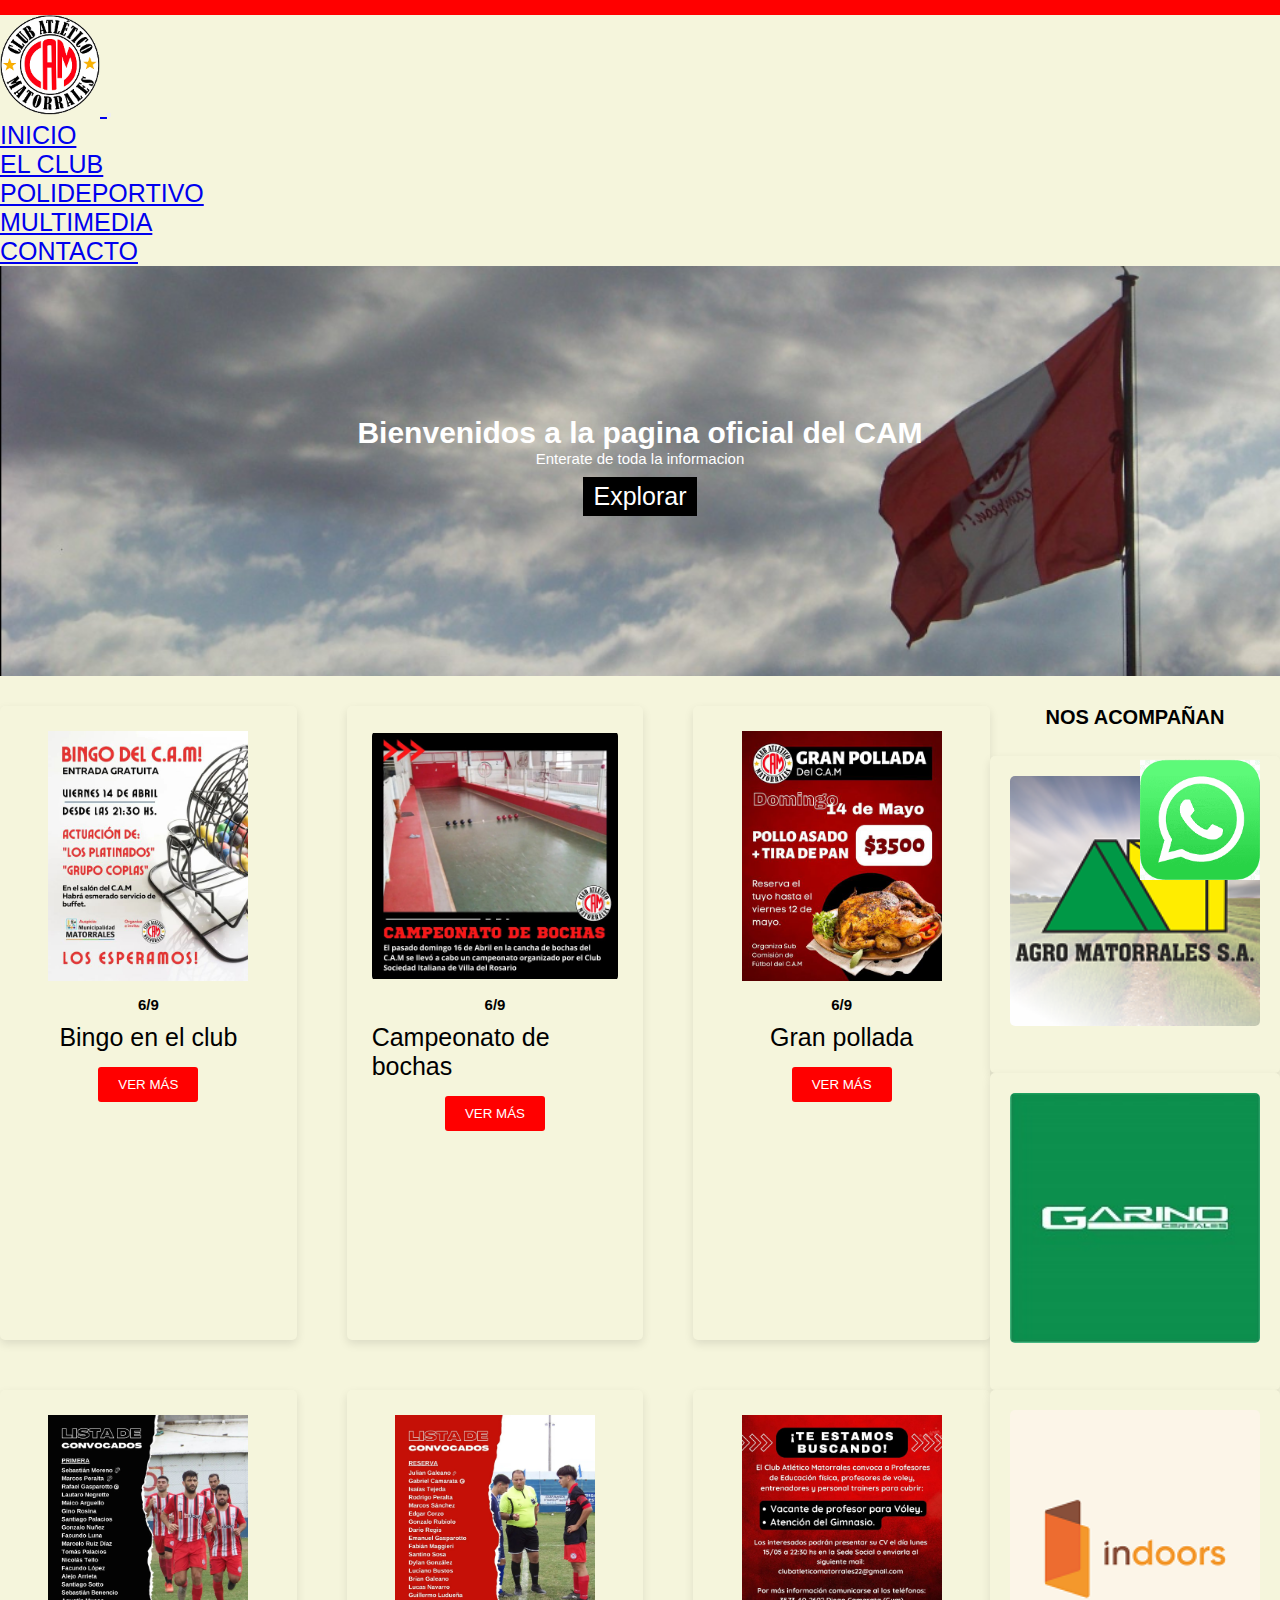
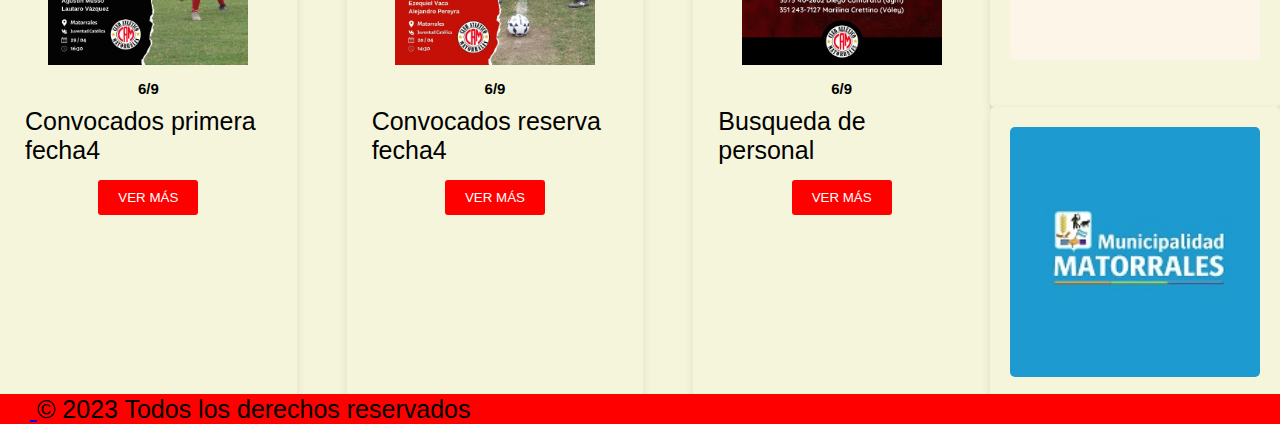
<file: index.html>
<!DOCTYPE html>
<html lang="es">

<head>
    <meta charset="UTF-8">
    <meta name="viewport" content="width=device-width, initial-scale=1.0">
    <title>:: Club Atlético Matorrales ::</title>
    <link rel="shortcut icon" href="./img/icons/favicon.ico">
    <link href="https://cdn.jsdelivr.net/npm/bootstrap@5.3.1/dist/css/bootstrap.min.css" rel="stylesheet"
        integrity="sha384-4bw+/aepP/YC94hEpVNVgiZdgIC5+VKNBQNGCHeKRQN+PtmoHDEXuppvnDJzQIu9" crossorigin="anonymous">
    <link rel="stylesheet" href="css/estilos.css">
</head>

<body class="contenedor">
    <!-- NavBar-->
    <header class="navbar navbar-expand-lg miFondo">
        <div class="container-fluid">
            <a class="navbar-brand" href="index.html">
                <img class="miLogo" src="img/escudo matorrales.png" alt="Imagen logo CAM">
            </a>
            <button class="navbar-toggler" type="button" data-bs-toggle="collapse" data-bs-target="#navbarNav"
                aria-controls="navbarNav" aria-expanded="false" aria-label="Toggle navigation">
                <span class="navbar-toggler-icon"></span>
            </button>
            <nav class="collapse navbar-collapse" id="navbarNav">
                <ul class="navbar-nav mx-auto">
                    <li class="nav-item">
                        <a class="nav-link miLink" aria-current="page" href="index.html">Inicio</a>
                    </li>
                    <li class="nav-item">
                        <a class="nav-link miLink" href="./pages/elclub.html">El Club</a>
                    </li>
                    <li class="nav-item">
                        <a class="nav-link miLink" href="./pages/polideportivo.html">Polideportivo</a>
                    </li>
                    <li class="nav-item">
                        <a class="nav-link miLink" href="./pages/multimedia.html">Multimedia</a>
                    <li class="nav-item">
                        <a class="nav-link miLink" href="./pages/contacto.html">Contacto</a>


            </nav>
        </div>
    </header>
    <section class="banner">
        <h1>Bienvenidos a la pagina oficial del CAM</h1>
        <p>Enterate de toda la informacion</p>
        <a class="button" href="">Explorar</a>
    </section>
    
    <section  class="contenedorNoticias">
        <div class="noticia">
            <img class="imagenNoticia" src="img/bingo1.jpg" alt="Noticia de bingo">
            <h3 class="fechaNoticia">6/9</h3>
            <p class="descripcionNoticia">Bingo en el club</p>
            <button class="vermasBtn"> Ver más</button>
        </div>
        <div class="noticia">
            <img class="imagenNoticia" src="img/bochas.jpg" alt="Noticia de bochas">
            <h3 class="fechaNoticia">6/9</h3>
            <p class="descripcionNoticia">Campeonato de bochas</p>
            <button class="vermasBtn"> Ver más</button>
        </div>
        <div class="noticia">
            <img class="imagenNoticia" src="img/pollada.jpg" alt="Noticia de pollada">
            <h3 class="fechaNoticia">6/9</h3>
            <p class="descripcionNoticia">Gran pollada</p>
            <button class="vermasBtn"> Ver más</button>
        </div>
        <div class="noticia">
            <img class="imagenNoticia" src="img/convocadosprimera.jpg" alt="Noticia de futbol">
            <h3 class="fechaNoticia"> 6/9</h3>
            <p class="descripcionNoticia">Convocados primera fecha4</p>
            <button class="vermasBtn"> Ver más</button>
        </div>
        <div class="noticia">
            <img class="imagenNoticia" src="img/convocadosreserva.jpg" alt="Noticia de futbol">
            <h3 class="fechaNoticia">6/9</h3>
            <p class="descripcionNoticia">Convocados reserva fecha4</p>
            <button class="vermasBtn"> Ver más</button>
        </div>
        <div class="noticia">
            <img class="imagenNoticia" src="img/sebuscaprofe.jpg" alt="Noticia institucional">
            <h3 class="fechaNoticia">6/9</h3>
            <p class="descripcionNoticia">Busqueda de personal</p>
            <button class="vermasBtn"> Ver más</button>
        </div>


    </section>

    <section class="contenedorPublicidad">
        <h1>Nos acompañan</h1>
        <div class="Publicidad">
            <img class="imagenPublicidad" src="img/publicidades/agromatorrales.png" alt="img Agromatorrales">
        </div>
        <div class="Publicidad">
            <img class="imagenPublicidad" src="img/publicidades/garinocereales.pgn.jpg" alt="img Garino">
        </div>
        <div class="Publicidad">
            <img class="imagenPublicidad" src="img/publicidades/indoors.png" alt="img Indoors">
        </div>
        <div class="Publicidad">
            <img class="imagenPublicidad" src="img/publicidades/municipalidad.png" alt="img Muni">
        </div>

    </section>


    <footer class="d-flex flex-wrap justify-content-between align-items-center py-3 my-4 border-top">
        <div class="col-md-4 d-flex align-items-center">
            <a href="/" class="mb-3 me-2 mb-md-0 text-muted text-decoration-none lh-1">
                <svg class="bi" width="30" height="24">
                    <use xlink:href="#bootstrap" />
                </svg>
            </a>
            <span class="mb-3 mb-md-0 text-muted">&copy; 2023 Todos los derechos reservados</span>
        </div>

        <div>
            <img class="logoWhatsApp" src="img/whatsapp.png" alt="logo de WhatsApp">
        </div>

        <script src="https://cdn.jsdelivr.net/npm/bootstrap@5.3.1/dist/js/bootstrap.bundle.min.js"
            integrity="sha384-HwwvtgBNo3bZJJLYd8oVXjrBZt8cqVSpeBNS5n7C8IVInixGAoxmnlMuBnhbgrkm"
            crossorigin="anonymous"></script>
</body>

</html>
</file>
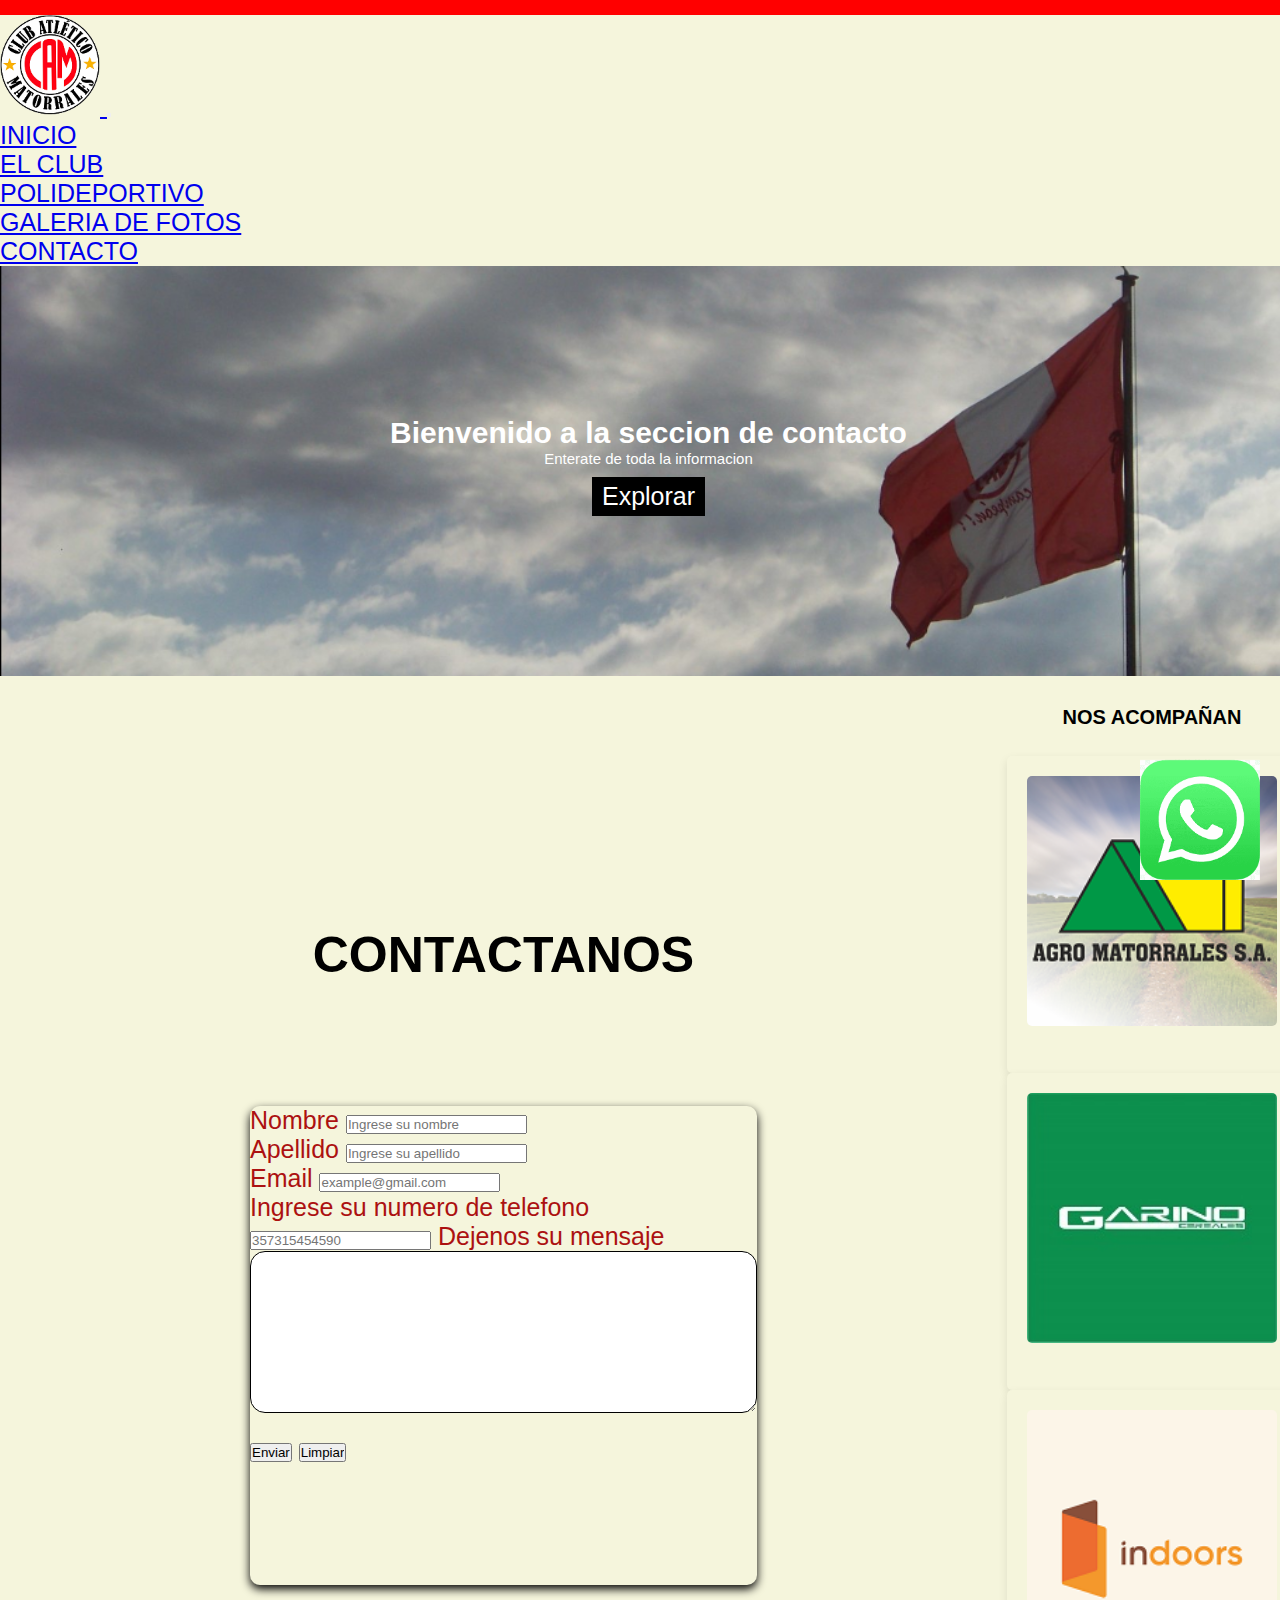
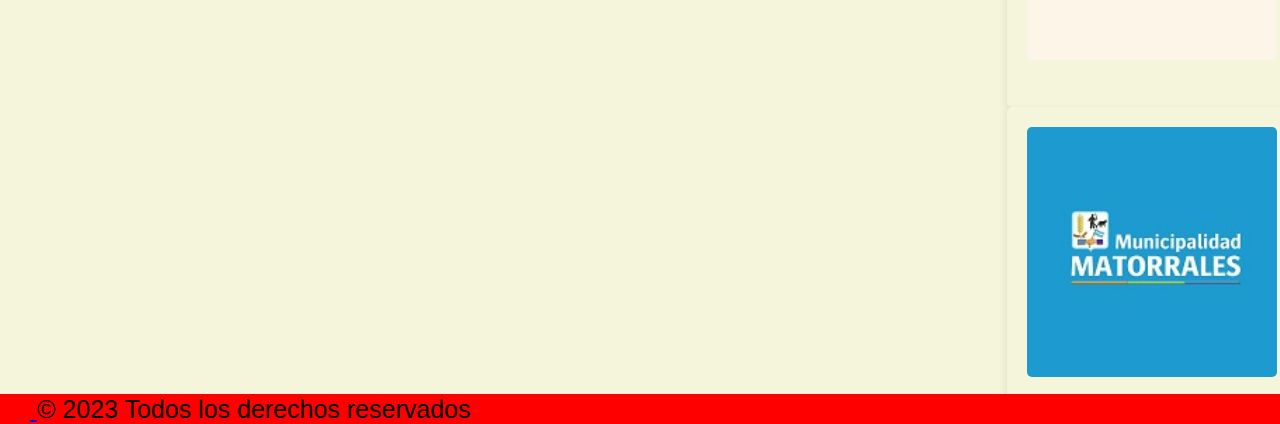
<file: pages/contacto.html>
<!DOCTYPE html>
<html lang="en">

<head>
    <meta charset="UTF-8">
    <meta name="viewport" content="width=device-width, initial-scale=1.0">
    <title>:: Club Atlético Matorrales ::</title>
    <link rel="shortcut icon" href="./img/icons/favicon.ico">
    <link href="https://cdn.jsdelivr.net/npm/bootstrap@5.3.1/dist/css/bootstrap.min.css" rel="stylesheet"
        integrity="sha384-4bw+/aepP/YC94hEpVNVgiZdgIC5+VKNBQNGCHeKRQN+PtmoHDEXuppvnDJzQIu9" crossorigin="anonymous">
    <link rel="stylesheet" href="../css/estilos.css">
</head>

<body>

    <body class="contenedorContacto">
        <!-- NavBar-->
        <header class="navbar navbar-expand-lg miFondo">
            <div class="container-fluid">
                <a class="navbar-brand" href="../index.html">
                    <img class="miLogo" src="../img/escudo matorrales.png" alt="Imagen logo CAM">
                </a>
                <button class="navbar-toggler" type="button" data-bs-toggle="collapse" data-bs-target="#navbarNav"
                    aria-controls="navbarNav" aria-expanded="false" aria-label="Toggle navigation">
                    <span class="navbar-toggler-icon"></span>
                </button>
                <nav class="collapse navbar-collapse" id="navbarNav">
                    <ul class="navbar-nav mx-auto">
                        <li class="nav-item">
                            <a class="nav-link miLink" aria-current="page" href="../index.html">Inicio</a>
                        </li>
                        <li class="nav-item">
                            <a class="nav-link miLink" href="elclub.html">El Club</a>
                        </li>
                        <li class="nav-item">
                            <a class="nav-link miLink" href="polideportivo.html">Polideportivo</a>
                        </li>
                        <li class="nav-item">
                            <a class="nav-link miLink"
                                href="https://www.facebook.com/profile.php?id=100057403931248&sk=photos_by"
                                target="_blank">GALERIA DE FOTOS
                            </a>
                        <li class="nav-item">
                            <a class="nav-link miLink" href="contacto.html">Contacto</a>


                </nav>
            </div>
        </header>

        <section class="banner">
            <h1>Bienvenido a la seccion de contacto</h1>
            <p>Enterate de toda la informacion</p>
            <a class="button" href="">Explorar</a>

        </section>
        <section class="contacto">
            <h3>Contactanos</h3>

        <div class="formContacto">
            <form action="" method="post">
            <form class="row">

                <div class="col-6">
                    <label for="nombreInput" class="form-label">Nombre</label>
                    <input type="nombre" class="form-control" id="nombreInput" placeholder="Ingrese su nombre">
                </div>
                <div class="col-6">
                    <label for="apellidoInput" class="form-label">Apellido</label>
                    <input type="apellido" class="form-control" id="apellidoInput" placeholder="Ingrese su apellido">
                </div>
                <div class="col-12">
                    <label for="emailInput" class="form-label">Email</label>
                    <input type="email" class="form-control id="emailInput" placeholder="example@gmail.com">
                </div>
                <label for="col-6">
                    <label for="nrotelefono" class="form-label">Ingrese su numero de telefono</label>
                    <input type="number" class="form-control" id="nrotelefono" placeholder="357315454590">
                </label>

                <label for="col-6"> 
                    <label for="mensaje" class="form-label">Dejenos su mensaje</label>
                    <textarea name="" id="mensaje" cols="60" rows="10"> </textarea>
                    <input class="Btn" type="submit" value="Enviar">
                    <input class="Btn" type="submit" value="Limpiar">

            
            </form>
        </form>
        </div>
    </section>

        <section class="contenedorPublicidad">
            <h1>Nos acompañan</h1>
            <div class="Publicidad">
                <img class="imagenPublicidad" src="../img/publicidades/agromatorrales.png" alt="img Agromatorrales">
            </div>
            <div class="Publicidad">
                <img class="imagenPublicidad" src="../img/publicidades/garinocereales.pgn.jpg" alt="img Garino">
            </div>
            <div class="Publicidad">
                <img class="imagenPublicidad" src="../img/publicidades/indoors.png" alt="img Indoors">
            </div>
            <div class="Publicidad">
                <img class="imagenPublicidad" src="../img/publicidades/municipalidad.png" alt="img Muni">
            </div>

        </section>

        <footer class="d-flex flex-wrap justify-content-between align-items-center py-3 my-4 border-top">
            <div class="col-md-4 d-flex align-items-center">
                <a href="/" class="mb-3 me-2 mb-md-0 text-muted text-decoration-none lh-1">
                    <svg class="bi" width="30" height="24">
                        <use xlink:href="#bootstrap" />
                    </svg>
                </a>

                <span class="mb-3 mb-md-0 text-muted">&copy; 2023 Todos los derechos reservados</span>
            </div>

            <div>
                <img class="logoWhatsApp" src="../img/whatsapp.png" alt="logo de WhatsApp">
            </div>

            <script src="https://cdn.jsdelivr.net/npm/bootstrap@5.3.1/dist/js/bootstrap.bundle.min.js"
                integrity="sha384-HwwvtgBNo3bZJJLYd8oVXjrBZt8cqVSpeBNS5n7C8IVInixGAoxmnlMuBnhbgrkm"
                crossorigin="anonymous"></script>
    </body>

</html>
</file>
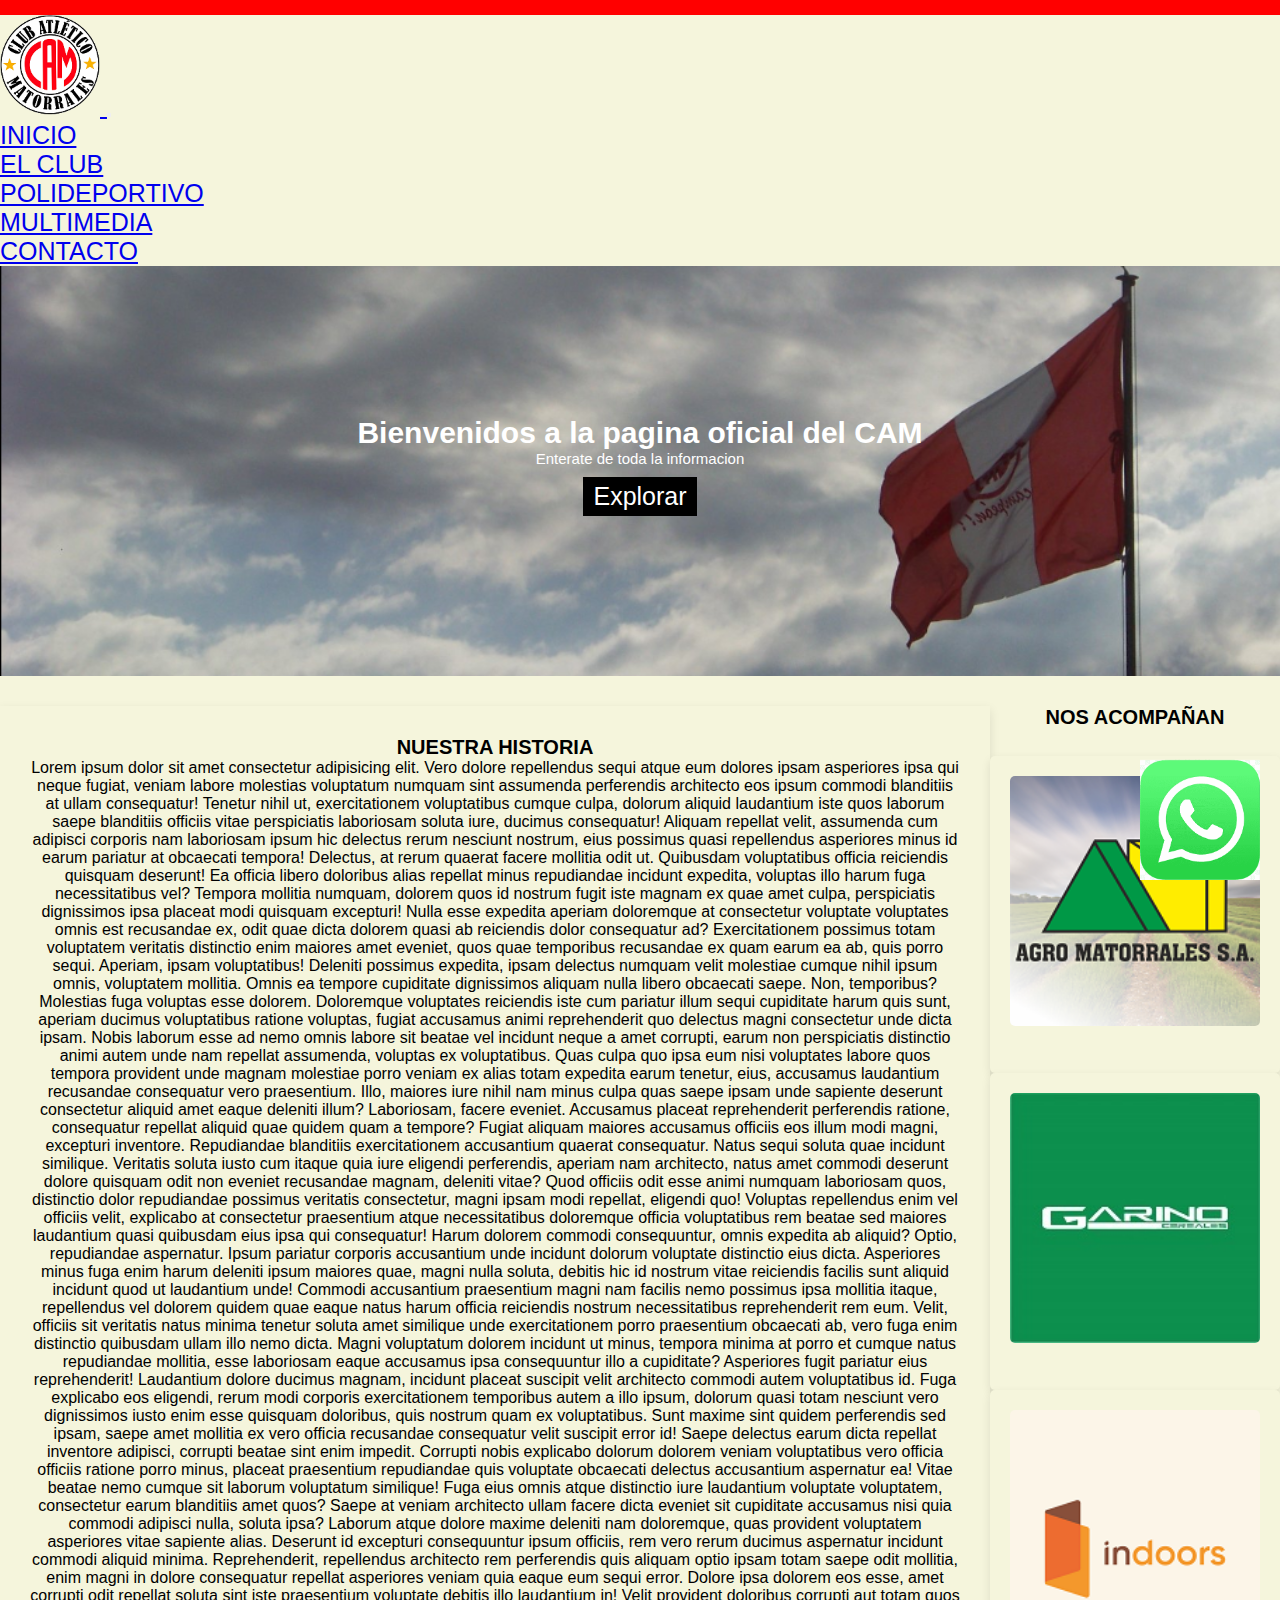
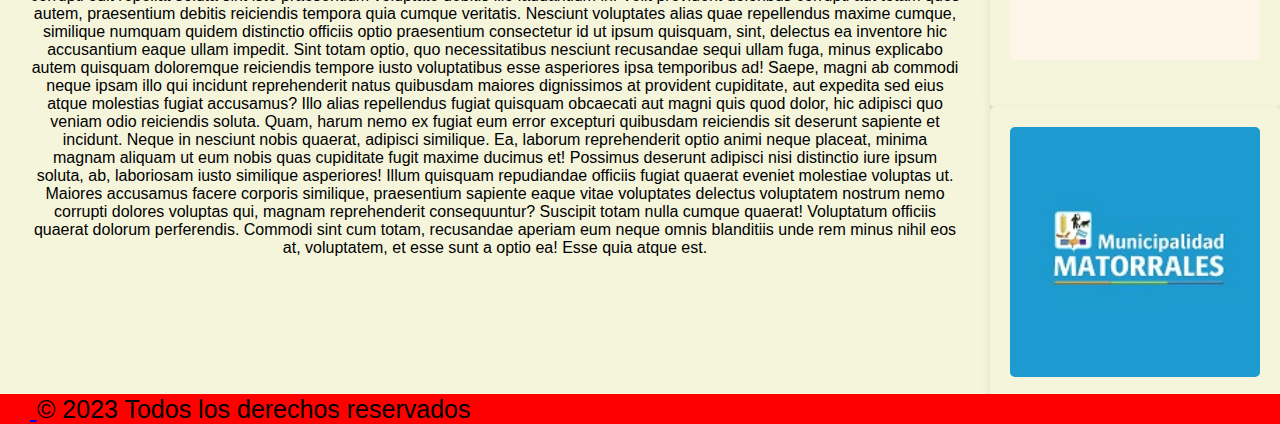
<file: pages/elclub.html>
<!DOCTYPE html>
<html lang="es">

<head>
    <meta charset="UTF-8">
    <meta name="viewport" content="width=device-width, initial-scale=1.0">
    <title>:: Club Atlético Matorrales ::</title>
    <link rel="shortcut icon" href="./img/icons/favicon.ico">
    <link href="https://cdn.jsdelivr.net/npm/bootstrap@5.3.1/dist/css/bootstrap.min.css" rel="stylesheet"
        integrity="sha384-4bw+/aepP/YC94hEpVNVgiZdgIC5+VKNBQNGCHeKRQN+PtmoHDEXuppvnDJzQIu9" crossorigin="anonymous">
    <link rel="stylesheet" href="../css/estilos.css">
</head>

<body class="contenedorClub">
    <!-- NavBar-->
    <header class="navbar navbar-expand-lg miFondo">
        <div class="container-fluid">
            <a class="navbar-brand" href="../index.html">
                <img class="miLogo" src="../img/escudo matorrales.png" alt="Imagen logo CAM">
            </a>
            <button class="navbar-toggler" type="button" data-bs-toggle="collapse" data-bs-target="#navbarNav"
                aria-controls="navbarNav" aria-expanded="false" aria-label="Toggle navigation">
                <span class="navbar-toggler-icon"></span>
            </button>
            <nav class="collapse navbar-collapse" id="navbarNav">
                <ul class="navbar-nav mx-auto">
                    <li class="nav-item">
                        <a class="nav-link miLink" aria-current="page" href="../index.html">Inicio</a>
                    </li>
                    <li class="nav-item">
                        <a class="nav-link miLink" href="elclub.html">El Club</a>
                    </li>
                    <li class="nav-item">
                        <a class="nav-link miLink" href="polideportivo.html">Polideportivo</a>
                    </li>
                    <li class="nav-item">
                        <a class="nav-link miLink" href="multimedia.html">Multimedia</a>
                    <li class="nav-item">
                        <a class="nav-link miLink" href="contacto.html">Contacto</a>


            </nav>
        </div>
    </header>

    <section class="banner">
        <h1>Bienvenidos a la pagina oficial del CAM</h1>
        <p>Enterate de toda la informacion</p>
        <a class="button" href="">Explorar</a>
    </section>
    <section class="contenedorHistoria">
        <div class="cajaTexto">
            <h1> Nuestra historia</h1>
            <p class="textos">
                Lorem ipsum dolor sit amet consectetur adipisicing elit. Vero dolore repellendus sequi atque eum dolores
                ipsam asperiores ipsa qui neque fugiat, veniam labore molestias voluptatum numquam sint assumenda
                perferendis architecto eos ipsum commodi blanditiis at ullam consequatur! Tenetur nihil ut,
                exercitationem voluptatibus cumque culpa, dolorum aliquid laudantium iste quos laborum saepe blanditiis
                officiis vitae perspiciatis laboriosam soluta iure, ducimus consequatur! Aliquam repellat velit,
                assumenda cum adipisci corporis nam laboriosam ipsum hic delectus rerum nesciunt nostrum, eius possimus
                quasi repellendus asperiores minus id earum pariatur at obcaecati tempora! Delectus, at rerum quaerat
                facere mollitia odit ut. Quibusdam voluptatibus officia reiciendis quisquam deserunt! Ea officia libero
                doloribus alias repellat minus repudiandae incidunt expedita, voluptas illo harum fuga necessitatibus
                vel? Tempora mollitia numquam, dolorem quos id nostrum fugit iste magnam ex quae amet culpa,
                perspiciatis dignissimos ipsa placeat modi quisquam excepturi! Nulla esse expedita aperiam doloremque at
                consectetur voluptate voluptates omnis est recusandae ex, odit quae dicta dolorem quasi ab reiciendis
                dolor consequatur ad? Exercitationem possimus totam voluptatem veritatis distinctio enim maiores amet
                eveniet, quos quae temporibus recusandae ex quam earum ea ab, quis porro sequi. Aperiam, ipsam
                voluptatibus! Deleniti possimus expedita, ipsam delectus numquam velit molestiae cumque nihil ipsum
                omnis, voluptatem mollitia. Omnis ea tempore cupiditate dignissimos aliquam nulla libero obcaecati
                saepe. Non, temporibus? Molestias fuga voluptas esse dolorem. Doloremque voluptates reiciendis iste cum
                pariatur illum sequi cupiditate harum quis sunt, aperiam ducimus voluptatibus ratione voluptas, fugiat
                accusamus animi reprehenderit quo delectus magni consectetur unde dicta ipsam. Nobis laborum esse ad
                nemo omnis labore sit beatae vel incidunt neque a amet corrupti, earum non perspiciatis distinctio animi
                autem unde nam repellat assumenda, voluptas ex voluptatibus. Quas culpa quo ipsa eum nisi voluptates
                labore quos tempora provident unde magnam molestiae porro veniam ex alias totam expedita earum tenetur,
                eius, accusamus laudantium recusandae consequatur vero praesentium. Illo, maiores iure nihil nam minus
                culpa quas saepe ipsam unde sapiente deserunt consectetur aliquid amet eaque deleniti illum? Laboriosam,
                facere eveniet. Accusamus placeat reprehenderit perferendis ratione, consequatur repellat aliquid quae
                quidem quam a tempore? Fugiat aliquam maiores accusamus officiis eos illum modi magni, excepturi
                inventore. Repudiandae blanditiis exercitationem accusantium quaerat consequatur. Natus sequi soluta
                quae incidunt similique. Veritatis soluta iusto cum itaque quia iure eligendi perferendis, aperiam nam
                architecto, natus amet commodi deserunt dolore quisquam odit non eveniet recusandae magnam, deleniti
                vitae? Quod officiis odit esse animi numquam laboriosam quos, distinctio dolor repudiandae possimus
                veritatis consectetur, magni ipsam modi repellat, eligendi quo! Voluptas repellendus enim vel officiis
                velit, explicabo at consectetur praesentium atque necessitatibus doloremque officia voluptatibus rem
                beatae sed maiores laudantium quasi quibusdam eius ipsa qui consequatur! Harum dolorem commodi
                consequuntur, omnis expedita ab aliquid? Optio, repudiandae aspernatur. Ipsum pariatur corporis
                accusantium unde incidunt dolorum voluptate distinctio eius dicta. Asperiores minus fuga enim harum
                deleniti ipsum maiores quae, magni nulla soluta, debitis hic id nostrum vitae reiciendis facilis sunt
                aliquid incidunt quod ut laudantium unde! Commodi accusantium praesentium magni nam facilis nemo
                possimus ipsa mollitia itaque, repellendus vel dolorem quidem quae eaque natus harum officia reiciendis
                nostrum necessitatibus reprehenderit rem eum. Velit, officiis sit veritatis natus minima tenetur soluta
                amet similique unde exercitationem porro praesentium obcaecati ab, vero fuga enim distinctio quibusdam
                ullam illo nemo dicta. Magni voluptatum dolorem incidunt ut minus, tempora minima at porro et cumque
                natus repudiandae mollitia, esse laboriosam eaque accusamus ipsa consequuntur illo a cupiditate?
                Asperiores fugit pariatur eius reprehenderit! Laudantium dolore ducimus magnam, incidunt placeat
                suscipit velit architecto commodi autem voluptatibus id. Fuga explicabo eos eligendi, rerum modi
                corporis exercitationem temporibus autem a illo ipsum, dolorum quasi totam nesciunt vero dignissimos
                iusto enim esse quisquam doloribus, quis nostrum quam ex voluptatibus. Sunt maxime sint quidem
                perferendis sed ipsam, saepe amet mollitia ex vero officia recusandae consequatur velit suscipit error
                id! Saepe delectus earum dicta repellat inventore adipisci, corrupti beatae sint enim impedit. Corrupti
                nobis explicabo dolorum dolorem veniam voluptatibus vero officia officiis ratione porro minus, placeat
                praesentium repudiandae quis voluptate obcaecati delectus accusantium aspernatur ea! Vitae beatae nemo
                cumque sit laborum voluptatum similique! Fuga eius omnis atque distinctio iure laudantium voluptate
                voluptatem, consectetur earum blanditiis amet quos? Saepe at veniam architecto ullam facere dicta
                eveniet sit cupiditate accusamus nisi quia commodi adipisci nulla, soluta ipsa? Laborum atque dolore
                maxime deleniti nam doloremque, quas provident voluptatem asperiores vitae sapiente alias. Deserunt id
                excepturi consequuntur ipsum officiis, rem vero rerum ducimus aspernatur incidunt commodi aliquid
                minima. Reprehenderit, repellendus architecto rem perferendis quis aliquam optio ipsam totam saepe odit
                mollitia, enim magni in dolore consequatur repellat asperiores veniam quia eaque eum sequi error. Dolore
                ipsa dolorem eos esse, amet corrupti odit repellat soluta sint iste praesentium voluptate debitis illo
                laudantium in! Velit provident doloribus corrupti aut totam quos autem, praesentium debitis reiciendis
                tempora quia cumque veritatis. Nesciunt voluptates alias quae repellendus maxime cumque, similique
                numquam quidem distinctio officiis optio praesentium consectetur id ut ipsum quisquam, sint, delectus ea
                inventore hic accusantium eaque ullam impedit. Sint totam optio, quo necessitatibus nesciunt recusandae
                sequi ullam fuga, minus explicabo autem quisquam doloremque reiciendis tempore iusto voluptatibus esse
                asperiores ipsa temporibus ad! Saepe, magni ab commodi neque ipsam illo qui incidunt reprehenderit natus
                quibusdam maiores dignissimos at provident cupiditate, aut expedita sed eius atque molestias fugiat
                accusamus? Illo alias repellendus fugiat quisquam obcaecati aut magni quis quod dolor, hic adipisci quo
                veniam odio reiciendis soluta. Quam, harum nemo ex fugiat eum error excepturi quibusdam reiciendis sit
                deserunt sapiente et incidunt. Neque in nesciunt nobis quaerat, adipisci similique. Ea, laborum
                reprehenderit optio animi neque placeat, minima magnam aliquam ut eum nobis quas cupiditate fugit maxime
                ducimus et! Possimus deserunt adipisci nisi distinctio iure ipsum soluta, ab, laboriosam iusto similique
                asperiores! Illum quisquam repudiandae officiis fugiat quaerat eveniet molestiae voluptas ut. Maiores
                accusamus facere corporis similique, praesentium sapiente eaque vitae voluptates delectus voluptatem
                nostrum nemo corrupti dolores voluptas qui, magnam reprehenderit consequuntur? Suscipit totam nulla
                cumque quaerat! Voluptatum officiis quaerat dolorum perferendis. Commodi sint cum totam, recusandae
                aperiam eum neque omnis blanditiis unde rem minus nihil eos at, voluptatem, et esse sunt a optio ea!
                Esse quia atque est.
            </p>
        </div>


    </section>
    <section class="contenedorPublicidad">
        <h1>Nos acompañan</h1>
        <div class="Publicidad">
            <img class="imagenPublicidad" src="../img/publicidades/agromatorrales.png" alt="img Agromatorrales">
        </div>
        <div class="Publicidad">
            <img class="imagenPublicidad" src="../img/publicidades/garinocereales.pgn.jpg" alt="img Garino">
        </div>
        <div class="Publicidad">
            <img class="imagenPublicidad" src="../img/publicidades/indoors.png" alt="img Indoors">
        </div>
        <div class="Publicidad">
            <img class="imagenPublicidad" src="../img/publicidades/municipalidad.png" alt="img Muni">
        </div>

    </section>




    <footer class="d-flex flex-wrap justify-content-between align-items-center py-3 my-4 border-top">
        <div class="col-md-4 d-flex align-items-center">
            <a href="/" class="mb-3 me-2 mb-md-0 text-muted text-decoration-none lh-1">
                <svg class="bi" width="30" height="24">
                    <use xlink:href="#bootstrap" />
                </svg>
            </a>
            <span class="mb-3 mb-md-0 text-muted">&copy; 2023 Todos los derechos reservados</span>
        </div>

        <div>
            <img class="logoWhatsApp" src="../img/whatsapp.png" alt="logo de WhatsApp">
        </div>

        <script src="https://cdn.jsdelivr.net/npm/bootstrap@5.3.1/dist/js/bootstrap.bundle.min.js"
            integrity="sha384-HwwvtgBNo3bZJJLYd8oVXjrBZt8cqVSpeBNS5n7C8IVInixGAoxmnlMuBnhbgrkm"
            crossorigin="anonymous"></script>
</body>

</html>
</file>
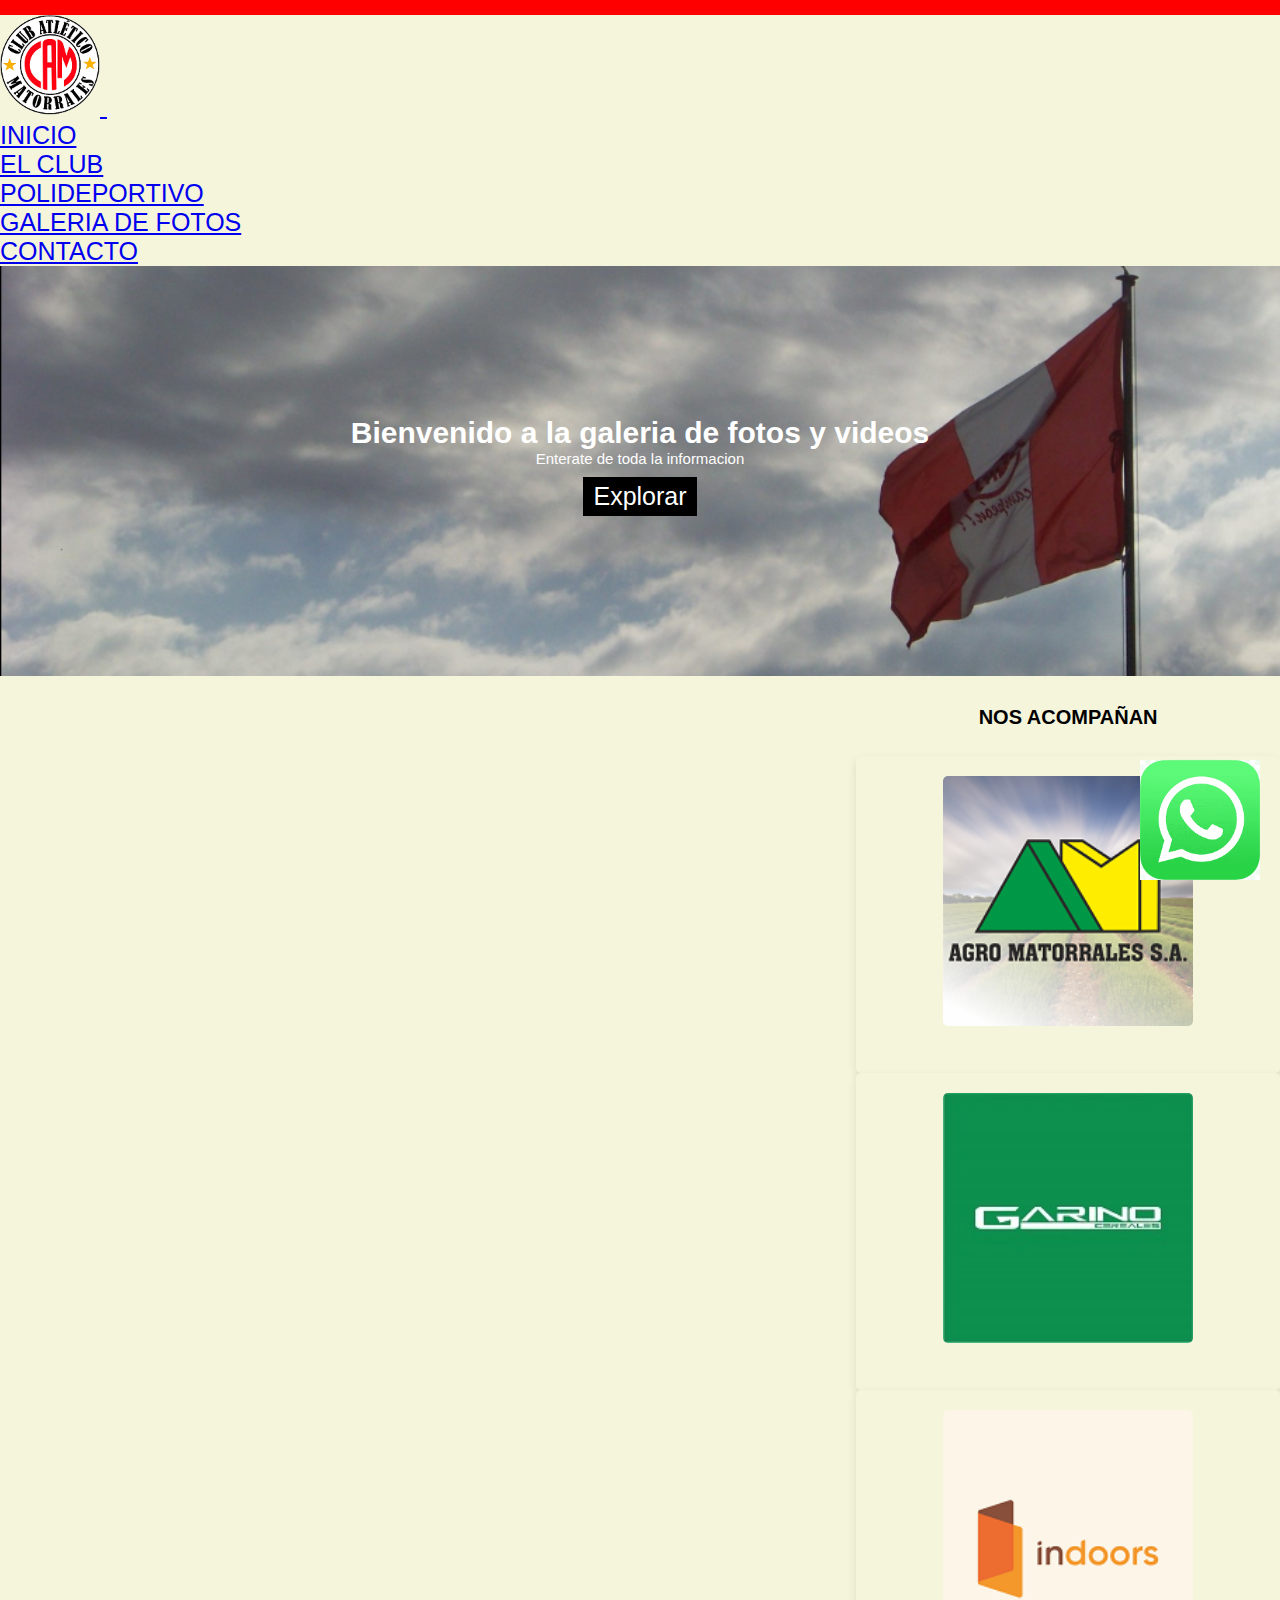
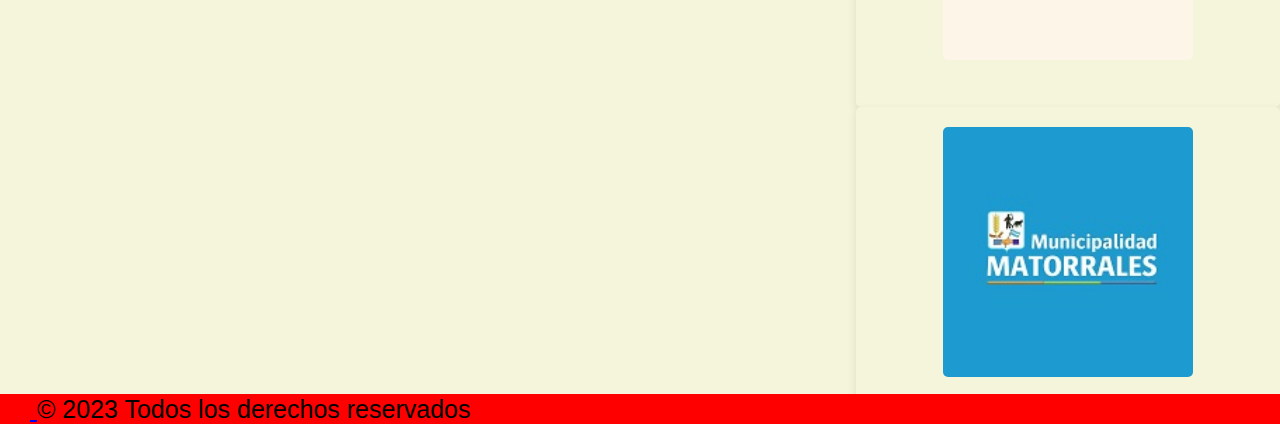
<file: pages/multimedia.html>
<!DOCTYPE html>
<html lang="es">

<head>
    <meta charset="UTF-8">
    <meta name="viewport" content="width=device-width, initial-scale=1.0">
    <title>:: Club Atlético Matorrales ::</title>
    <link rel="shortcut icon" href="./img/icons/favicon.ico">
    <link href="https://cdn.jsdelivr.net/npm/bootstrap@5.3.1/dist/css/bootstrap.min.css" rel="stylesheet"
        integrity="sha384-4bw+/aepP/YC94hEpVNVgiZdgIC5+VKNBQNGCHeKRQN+PtmoHDEXuppvnDJzQIu9" crossorigin="anonymous">
    <link rel="stylesheet" href="../css/estilos.css">
</head>

<body class="contenedor">
    <!-- NavBar-->
    <header class="navbar navbar-expand-lg miFondo">
        <div class="container-fluid">
            <a class="navbar-brand" href="../index.html">
                <img class="miLogo" src="../img/escudo matorrales.png" alt="Imagen logo CAM">
            </a>
            <button class="navbar-toggler" type="button" data-bs-toggle="collapse" data-bs-target="#navbarNav"
                aria-controls="navbarNav" aria-expanded="false" aria-label="Toggle navigation">
                <span class="navbar-toggler-icon"></span>
            </button>
            <nav class="collapse navbar-collapse" id="navbarNav">
                <ul class="navbar-nav mx-auto">
                    <li class="nav-item">
                        <a class="nav-link miLink" aria-current="page" href="../index.html">Inicio</a>
                    </li>
                    <li class="nav-item">
                        <a class="nav-link miLink" href="elclub.html">El Club</a>
                    </li>
                    <li class="nav-item">
                        <a class="nav-link miLink" href="polideportivo.html">Polideportivo</a>
                    </li>
                    <li class="nav-item">
                        <a class="nav-link miLink" href="https://www.facebook.com/profile.php?id=100057403931248&sk=photos_by"
                            target="_blank">GALERIA DE FOTOS
                        </a>
                    <li class="nav-item">
                        <a class="nav-link miLink" href="contacto.html">Contacto</a>


            </nav>
        </div>
    </header>

    <section class="banner">
        <h1>Bienvenido a la galeria de fotos y videos</h1>
        <p>Enterate de toda la informacion</p>
        <a class="button" href="">Explorar</a>

    </section>

    </section>
    <section class="contenedorPublicidad">
        <h1>Nos acompañan</h1>
        <div class="Publicidad">
            <img class="imagenPublicidad" src="../img/publicidades/agromatorrales.png" alt="img Agromatorrales">
        </div>
        <div class="Publicidad">
            <img class="imagenPublicidad" src="../img/publicidades/garinocereales.pgn.jpg" alt="img Garino">
        </div>
        <div class="Publicidad">
            <img class="imagenPublicidad" src="../img/publicidades/indoors.png" alt="img Indoors">
        </div>
        <div class="Publicidad">
            <img class="imagenPublicidad" src="../img/publicidades/municipalidad.png" alt="img Muni">
        </div>

    </section>




    <footer class="d-flex flex-wrap justify-content-between align-items-center py-3 my-4 border-top">
        <div class="col-md-4 d-flex align-items-center">
            <a href="/" class="mb-3 me-2 mb-md-0 text-muted text-decoration-none lh-1">
                <svg class="bi" width="30" height="24">
                    <use xlink:href="#bootstrap" />
                </svg>
            </a>
            <span class="mb-3 mb-md-0 text-muted">&copy; 2023 Todos los derechos reservados</span>
        </div>

        <div>
            <img class="logoWhatsApp" src="../img/whatsapp.png" alt="logo de WhatsApp">
        </div>

        <script src="https://cdn.jsdelivr.net/npm/bootstrap@5.3.1/dist/js/bootstrap.bundle.min.js"
            integrity="sha384-HwwvtgBNo3bZJJLYd8oVXjrBZt8cqVSpeBNS5n7C8IVInixGAoxmnlMuBnhbgrkm"
            crossorigin="anonymous"></script>
</body>

</html>
</file>
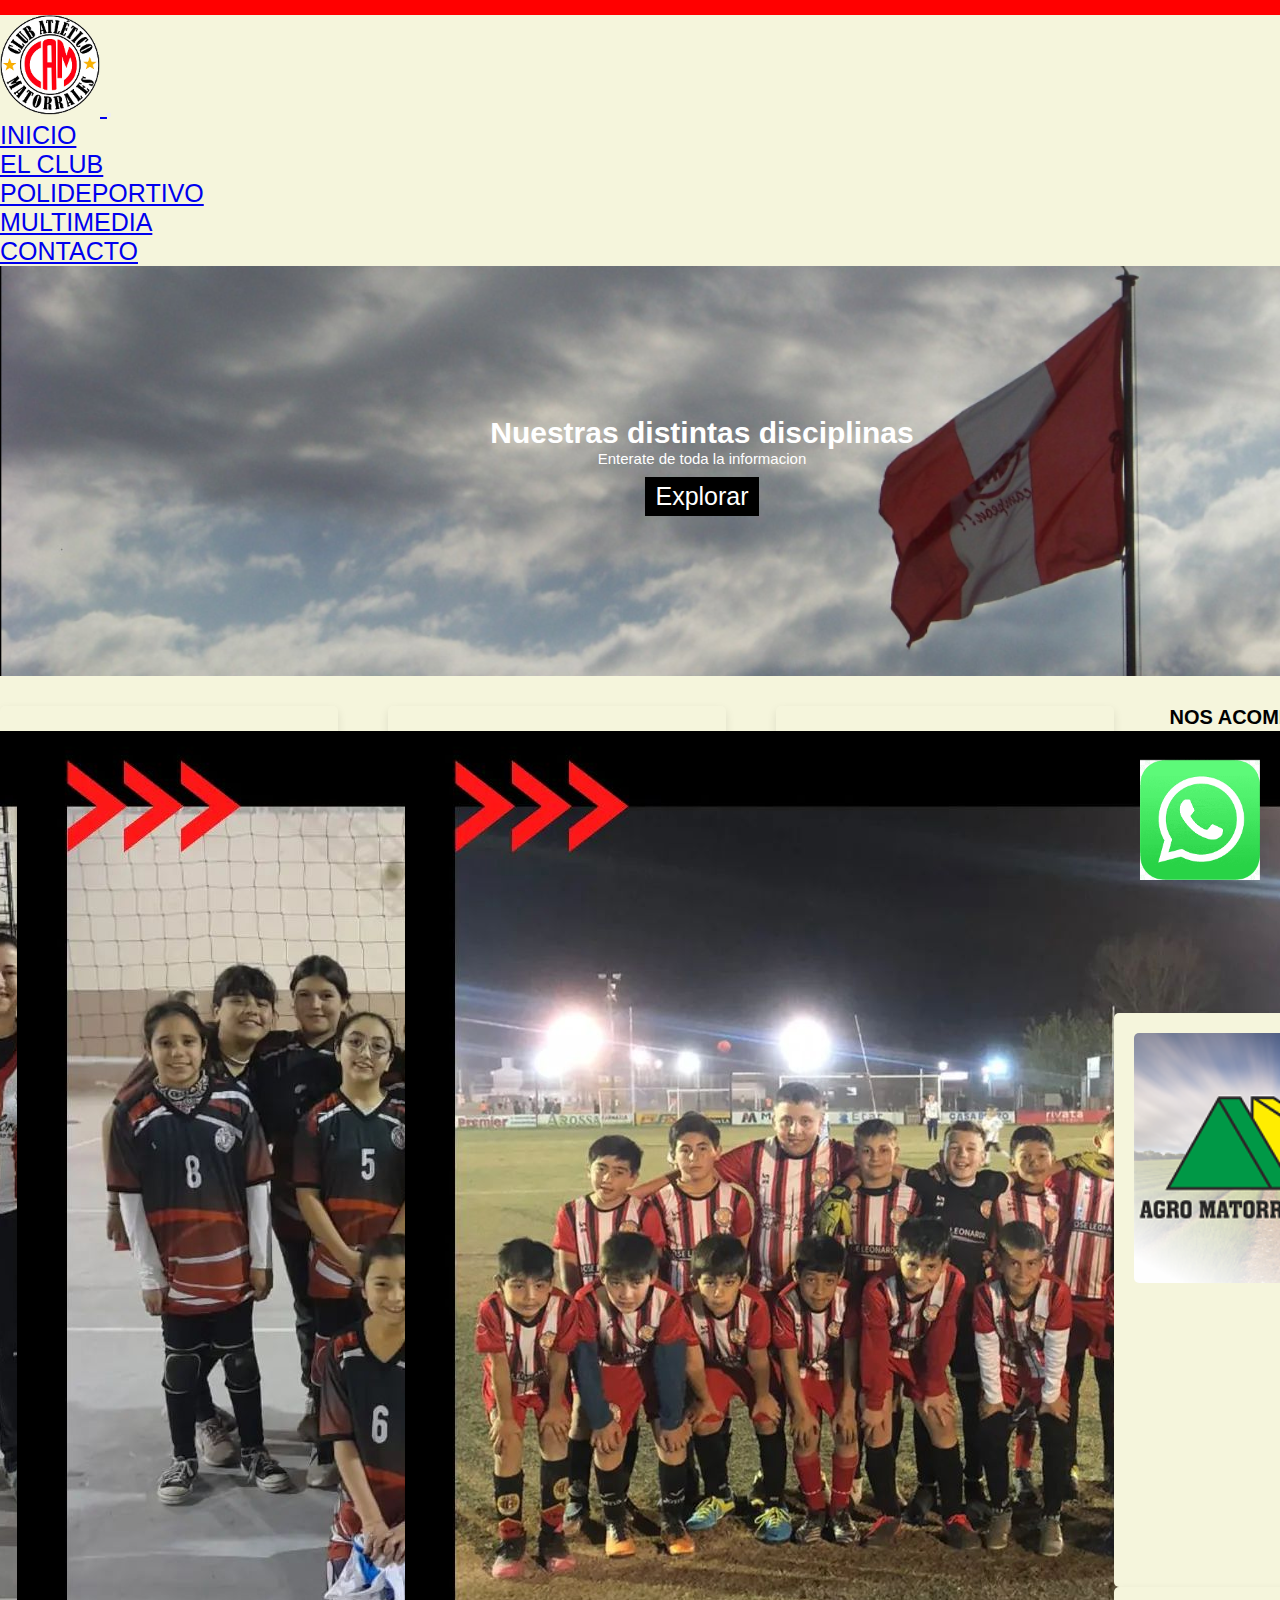
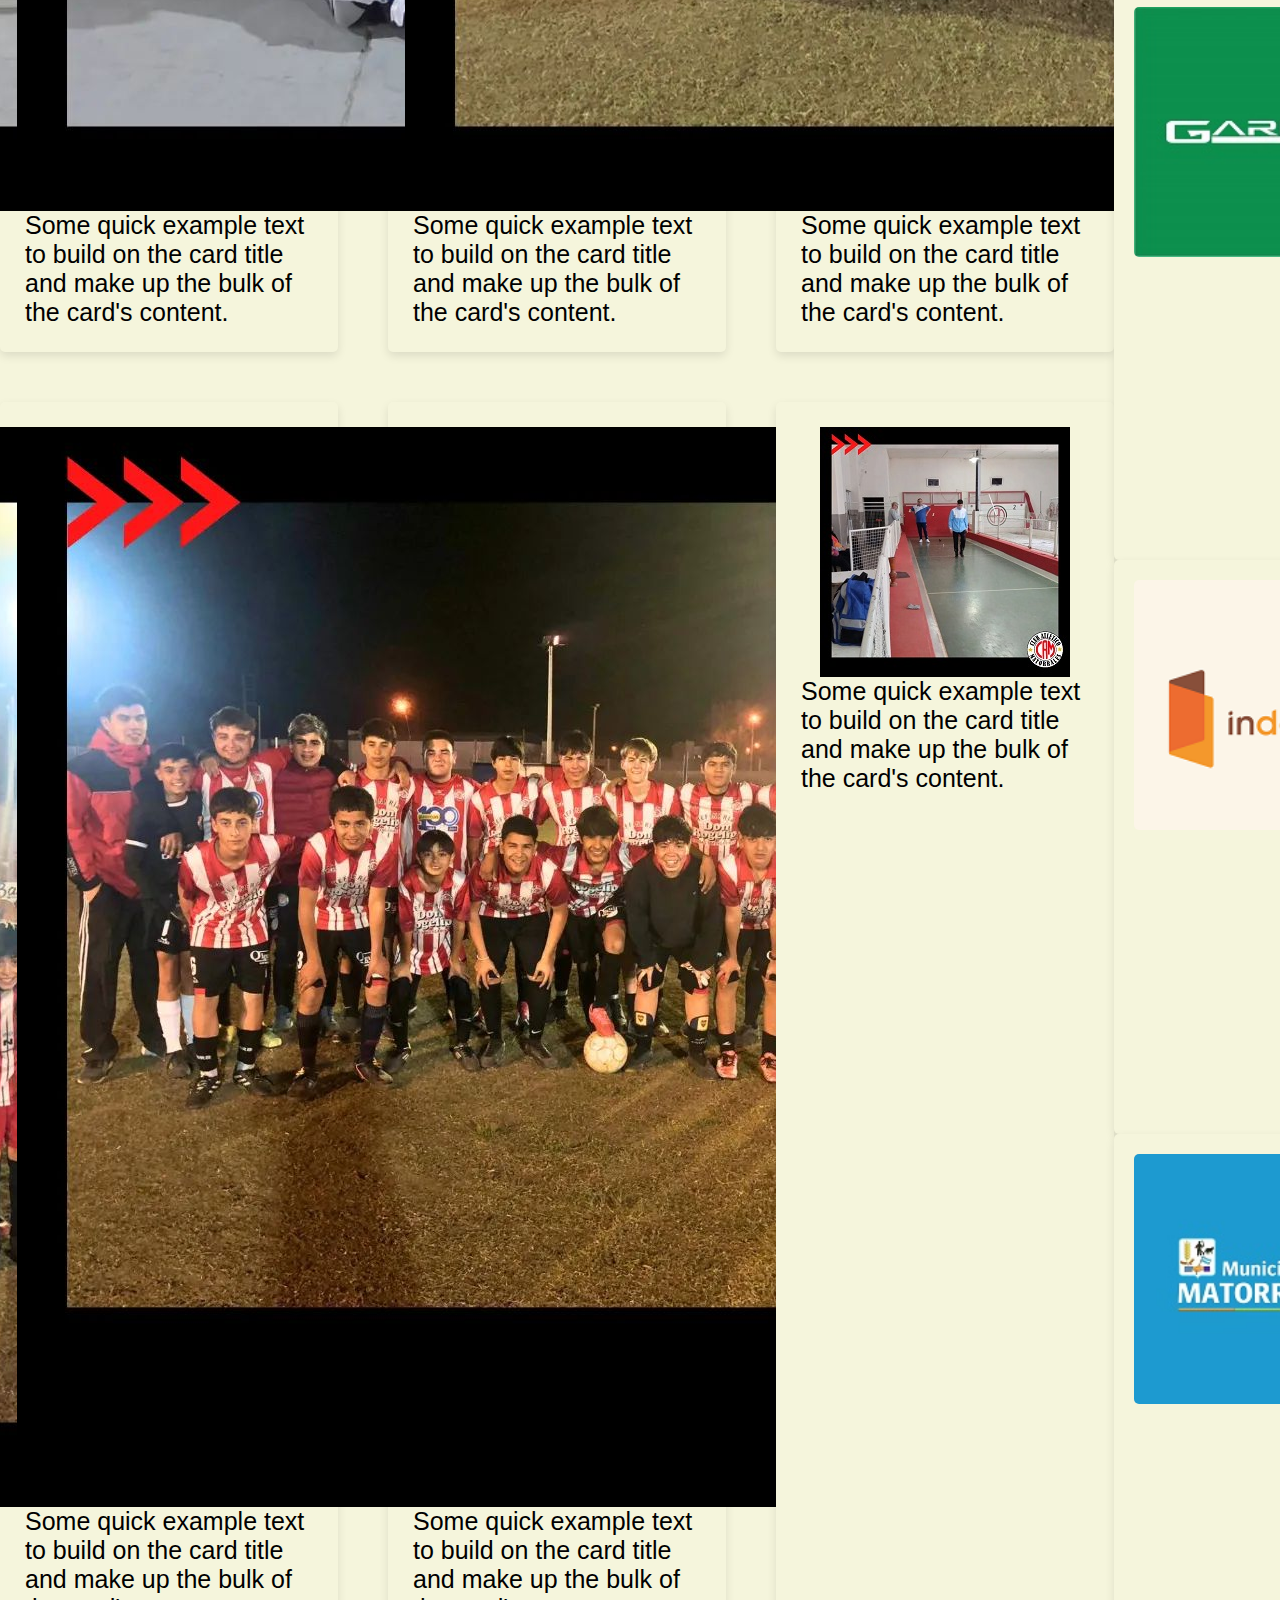
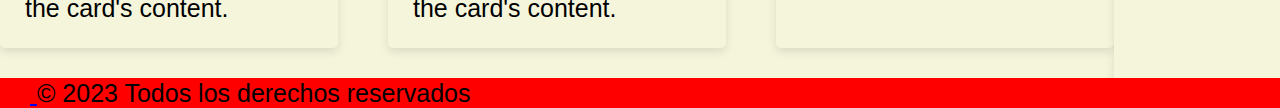
<file: pages/polideportivo.html>
<!DOCTYPE html>
<html lang="es">

<head>
    <meta charset="UTF-8">
    <meta name="viewport" content="width=device-width, initial-scale=1.0">
    <title>:: Club Atlético Matorrales ::</title>
    <link rel="shortcut icon" href="./img/icons/favicon.ico">
    <link href="https://cdn.jsdelivr.net/npm/bootstrap@5.3.1/dist/css/bootstrap.min.css" rel="stylesheet"
        integrity="sha384-4bw+/aepP/YC94hEpVNVgiZdgIC5+VKNBQNGCHeKRQN+PtmoHDEXuppvnDJzQIu9" crossorigin="anonymous">
    <link rel="stylesheet" href="../css/estilos.css">
</head>

<body class="contenedorPoli">
    <!-- NavBar-->
    <header class="navbar navbar-expand-lg miFondo">
        <div class="container-fluid">
            <a class="navbar-brand" href="../index.html">
                <img class="miLogo" src="../img/escudo matorrales.png" alt="Imagen logo CAM">
            </a>
            <button class="navbar-toggler" type="button" data-bs-toggle="collapse" data-bs-target="#navbarNav"
                aria-controls="navbarNav" aria-expanded="false" aria-label="Toggle navigation">
                <span class="navbar-toggler-icon"></span>
            </button>
            <nav class="collapse navbar-collapse" id="navbarNav">
                <ul class="navbar-nav mx-auto">
                    <li class="nav-item">
                        <a class="nav-link miLink" aria-current="page" href="../index.html">Inicio</a>
                    </li>
                    <li class="nav-item">
                        <a class="nav-link miLink" href="elclub.html">El Club</a>
                    </li>
                    <li class="nav-item">
                        <a class="nav-link miLink" href="polideportivo.html">Polideportivo</a>
                    </li>
                    <li class="nav-item">
                        <a class="nav-link miLink" href="multimedia.html">Multimedia</a>
                    <li class="nav-item">
                        <a class="nav-link miLink" href="contacto.html">Contacto</a>


            </nav>
        </div>
    </header>

    <section class="banner">
        <h1>Nuestras distintas disciplinas</h1>
        <p>Enterate de toda la informacion</p>
        <a class="button" href="">Explorar</a>

    </section>

    <section class="contenedorPoliInfo">
        <div class="card" style="width: 18rem;">
            <img src="../img/voleyfemenino.jpg" class="card-img-top" alt="Img voley femenino">
            <div class="card-body">
                <p class="card-text">Some quick example text to build on the card title and make up the bulk of the
                    card's content.</p>
            </div>
        </div>
        <div class="card" style="width: 18rem;">
            <img src="../img/voleymixto.jpg" class="card-img-top" alt="Img voley mixto">
            <div class="card-body">
                <p class="card-text">Some quick example text to build on the card title and make up the bulk of the
                    card's content.</p>
            </div>
        </div>
        <div class="card" style="width: 18rem;">
            <img src="../img/7ma.jpg" class="card-img-top" alt="Img equipo 7ma division futbol">
            <div class="card-body">
                <p class="card-text">Some quick example text to build on the card title and make up the bulk of the
                    card's content.</p>
            </div>
        </div>
        <div class="card" style="width: 18rem;">
            <img src="../img/6ta.jpg" class="card-img-top" alt="Img equipo 6ta division futbol">
            <div class="card-body">
                <p class="card-text">Some quick example text to build on the card title and make up the bulk of the
                    card's content.</p>
            </div>
        </div>
        <div class="card" style="width: 18rem;">
            <img src="../img/5ta.jpg" class="card-img-top" alt="Img equipo 5ta division futbol">
            <div class="card-body">
                <p class="card-text">Some quick example text to build on the card title and make up the bulk of the
                    card's content.</p>
            </div>
        </div>
        <div class="card" style="width: 18rem;">
            <img src="../img/deportes/bochas.png" class="card-img-top" alt="Img bochas">
            <div class="card-body">
                <p class="card-text">Some quick example text to build on the card title and make up the bulk of the
                    card's content.</p>
            </div>
        </div>

    </section>
    <section class="contenedorPublicidad">
        <h1>Nos acompañan</h1>
        <div class="Publicidad">
            <img class="imagenPublicidad" src="../img/publicidades/agromatorrales.png" alt="img Agromatorrales">
        </div>
        <div class="Publicidad">
            <img class="imagenPublicidad" src="../img/publicidades/garinocereales.pgn.jpg" alt="img Garino">
        </div>
        <div class="Publicidad">
            <img class="imagenPublicidad" src="../img/publicidades/indoors.png" alt="img Indoors">
        </div>
        <div class="Publicidad">
            <img class="imagenPublicidad" src="../img/publicidades/municipalidad.png" alt="img Muni">
        </div>

    </section>




    <footer class="d-flex flex-wrap justify-content-between align-items-center py-3 my-4 border-top">
        <div class="col-md-4 d-flex align-items-center">
            <a href="/" class="mb-3 me-2 mb-md-0 text-muted text-decoration-none lh-1">
                <svg class="bi" width="30" height="24">
                    <use xlink:href="#bootstrap" />
                </svg>
            </a>
            <span class="mb-3 mb-md-0 text-muted">&copy; 2023 Todos los derechos reservados</span>
        </div>

        <div>
            <img class="logoWhatsApp" src="../img/whatsapp.png" alt="logo de WhatsApp">
        </div>

        <script src="https://cdn.jsdelivr.net/npm/bootstrap@5.3.1/dist/js/bootstrap.bundle.min.js"
            integrity="sha384-HwwvtgBNo3bZJJLYd8oVXjrBZt8cqVSpeBNS5n7C8IVInixGAoxmnlMuBnhbgrkm"
            crossorigin="anonymous"></script>


</body>

</html>
</file>
<file: css/estilos.css>
* {
    margin: 0;
    padding: 0;
}

@import url('https://fonts.googleapis.com/css2?family=Inter:wght@100&display=swap');


body {
    background-color: beige;
    font-family: 'Roboto', sans-serif;
    font-size: 25px;
    height: 100%;
    height: 120vh;

}

.miLogo {
    width: 100px;
}

.miFondo {
    background-color: beige;
}

header {
    border-top: solid 15px red;

}


.miLink:hover {
    background-color: red;
    color: white;
}

header nav ul li {
    text-transform: uppercase;
}


.banner {
    display: flex;
    flex-direction: column;
    justify-items: center;
    align-items: center;
    background-image: url(../img/banderaCAM.png);
    background-size: cover;
    padding: 150px;

}

.banner h1 {
    font-size: 30px;
    color: white;
}

.banner p {
    font-size: 15px;
    color: white;
}

.button {
    display: inline-block;
    background-color: black;
    color: white;
    padding: 5px 10px;
    text-decoration: none;
    margin: 10px;
}

.contenedorNoticias {
    display: grid;
    grid-template-columns: repeat(3, 1fr);
    gap: 50px;
    margin: 30px 0;
    height: 100%;



}

.noticia {
    display: flex;
    flex-direction: column;
    align-items: center;
    padding: 25px;
    background-color: beige;
    border-radius: 5px;
    box-shadow: 0px 4px 10px rgba(0, 0, 0, 0.1);
}

.imagenNoticia {
    width: 100%;
    height: 250px;
    object-fit: contain;
    border-radius: 5px;
    margin-bottom: 15px;
}

.fechaNoticia {
    font-size: 15px;
    font-weight: bold;
    text-align: center;
    margin-bottom: 10px;
}

.descripcionNoticia {
    margin-bottom: 15px;
}

.vermasBtn {
    padding: 10px 20px;
    background-color: red;
    color: white;
    text-transform: uppercase;
    border-radius: 3px;
    border: none;
    cursor: pointer;
}

footer {
    background-color: red;

}

.contenedorPublicidad {
    display: grid;
    grid-template-columns: 1fr;
    margin: 30px 0;
    height: 100%;


}

.contenedorPublicidad h1 {
    font-size: 20px;
    font-weight: bold;
    text-transform: uppercase;
    text-align: center;
    margin-bottom: 15px;
    height: 20%;
}

.Publicidad {
    display: flex;
    flex-direction: column;
    align-items: center;
    justify-items: center;
    padding: 20px;
    background-color: beige;
    border-radius: 5px;
    box-shadow: 0px 4px 10px rgba(0, 0, 0, 0.1);
}

.imagenPublicidad {
    height: 250px;
    object-fit: contain;
    border-radius: 5px;
    margin-bottom: 15px;
}

.logoWhatsApp {
    width: 120px;
    position: fixed;
    bottom: 20px;
    right: 20px;

}





header {
    grid-area: header;
}

nav {
    grid-area: nav;
}


footer {
    grid-area: footer;
}

.banner {
    grid-area: banner;
}

.contenedorNoticias {
    grid-area: sectionA;
}

.contenedorPublicidad {
    grid-area: sectionB;
}

.contenedor {
    display: grid;
    grid-template-areas:
        "nav nav nav"
        "header header header"
        "banner banner banner"
        "sectionA sectionA sectionB"
        "sectionA sectionA sectionB"
        "footer footer footer"
    ;
}


@media (min-width:468px) {
    .contenedorNoticias {
        display: grid;
        grid-template-columns: repeat(1, 1fr);
        gap: 50px;
        margin: 30px 0;

    }

}
@media (min-width:768px) {
    .contenedorNoticias {
        display: grid;
        grid-template-columns: repeat(2, 1fr);
        gap: 50px;
        margin: 30px 0;

    }

}


@media (min-width:1024px) {
    .contenedorNoticias {
        display: grid;
        grid-template-columns: repeat(3, 1fr);
        gap: 50px;
        margin: 30px 0;

    }

}


.contenedorHistoria {
    display: grid;
    grid-template-columns: 1fr;
    margin: 30px 0;
    height: 100%;
    
}

.contenedorHistoria h1 {
    font-size: 20px;
    font-weight: bold;
    text-transform: uppercase;
    text-align: center;
}

.cajaTexto {
    display: flex;
    flex-direction: column;
    justify-items: center;
    align-items: center;
    font-size: 1rem;
    padding: 30px;
    margin-bottom: 5px;
    box-shadow: 0px 4px 10px rgba(0, 0, 0, 0.1);



}

.textos {
    color: black;
    text-align: center;

}

header {
    grid-area: header;
}

nav {
    grid-area: nav;
}

.contenedorHistoria {
    grid-area: sectionA;
}

.contenedorPublicidad {
    grid-area: sectionB;
}


.contenedorClub {
    display: grid;
    grid-template-areas:
        "nav nav nav"
        "header header header"
        "banner banner banner"
        "sectionA sectionA sectionB"
        "sectionA sectionA sectionB"
        "footer footer footer"
    ;
}


.contenedorPoliInfo {
    display: grid;
    grid-template-columns: repeat(3, 1fr);
    gap: 40px;
    margin: 50px 0;


}

.card {
    display: flex;
    flex-direction: column;
    align-items: center;
    padding: 25px;
    background-color: beige;
    border-radius: 5px;
    box-shadow: 0px 4px 10px rgba(0, 0, 0, 0.1);
}

header {
    grid-area: header;
}

nav {
    grid-area: nav;
}

.banner {
    grid-area: banner;
}

.contenedorPoliInfo {
    grid-area: sectionA;
}

.contenedorPublicidad {
    grid-area: sectionB;
}

.contenedorPoli {
    display: grid;
    grid-template-areas:
        "nav nav nav"
        "header header header"
        "banner banner banner"
        "sectionA sectionA sectionB"
        "sectionA sectionA sectionB"
        "footer footer footer"
    ;
}



@media (min-width:400px) {
    .contenedorPoliInfo {
        display: grid;
        grid-template-columns: repeat(1, 1fr);
        gap: 50px;
        margin: 30px 0;

    }
}

@media (min-width:768px) {
    .contenedorPoliInfo {
        display: grid;
        grid-template-columns: repeat(2, 1fr);
        gap: 50px;
        margin: 30px 0;

    }

}


@media (min-width:1024px) {
    .contenedorPoliInfo {
        display: grid;
        grid-template-columns: repeat(3, 1fr);
        gap: 50px;
        margin: 30px 0;

    }

}

header {
    grid-area: header;
}

nav {
    grid-area: nav;
}

.banner {
    grid-area: banner;
}

.contacto {
    grid-area: sectionA;
}


.contenedorPublicidad{
    grid-area: sectionB;
}

.contenedorContacto {
    display: grid;
    grid-template-areas:
        "nav nav nav"
        "header header header"
        "banner banner banner"
        "sectionA sectionA sectionB"
        "sectionA sectionA sectionB"
        "footer footer footer"
    ;
}

.contacto {
    display: grid;
    grid-template-columns: 1fr;
    padding: 50px 50px;
    margin:200px 200px;
    width: 50%;
    height: 50%;
    
}

.formContacto {
    display: flex;
    flex-direction: column;
    align-items: center;
    justify-items: center;
    border-radius: 10px;
    box-shadow: 0px 4px 10px rgba(0, 0, 0, 1);
    
}

label {
    color: rgb(172, 17, 17);
    size: 15px;
    margin-bottom: 15px;
    
}


input:hover{
    background-color: red;
    color: white;
}
textarea {
    color: white;
    padding: 5px 5px;
    border-radius: 15px;
    margin-bottom: 15px;
    
    border: 1px solid black;
    }



.contacto h3 {
    text-align: center;
    text-transform: uppercase;
    font-weight: bold;
    font-size: 50px;
}
</file>
